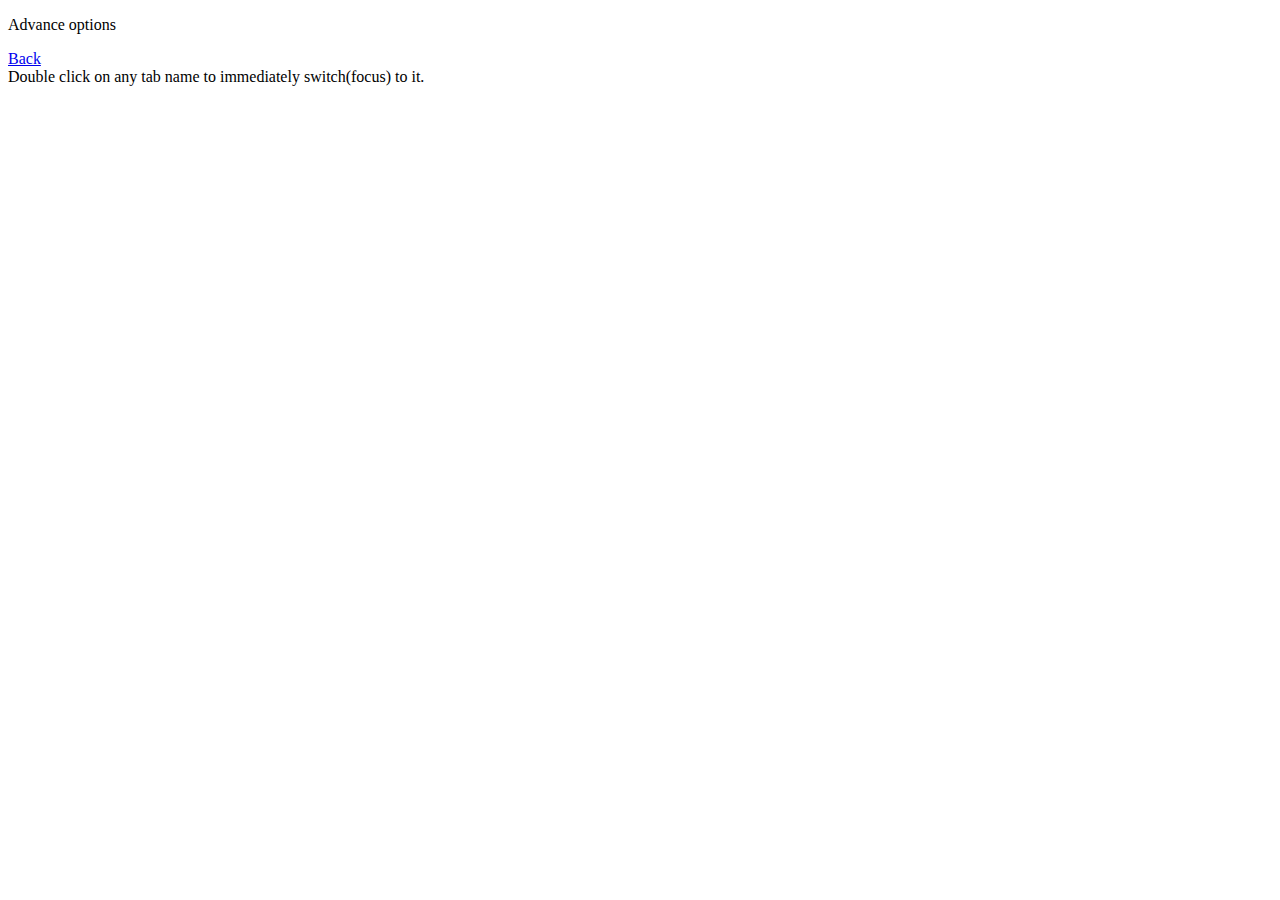
<file: advance.html>
<!DOCTYPE HTML>
<html lang="en">
<head>
	<title>Tab Splitter</title>
	<meta charset="UTF-8">
	<style>
		h1 {
			text-align:center;
			font:bold 20px/53px Helvetica, Arial, sans-serif;
		}
	</style>
</head>
<body>
	<h1></h1>
	<p>Advance options</p>
	
	
	<form>
		<div id="tabitems"></div>
		<a href='popup.html' >Back</a></br>
		 <div id="tipsarea">Double click on any tab name to immediately switch(focus) to it.</div>
		
	</form>
</body>
</html>
</file>
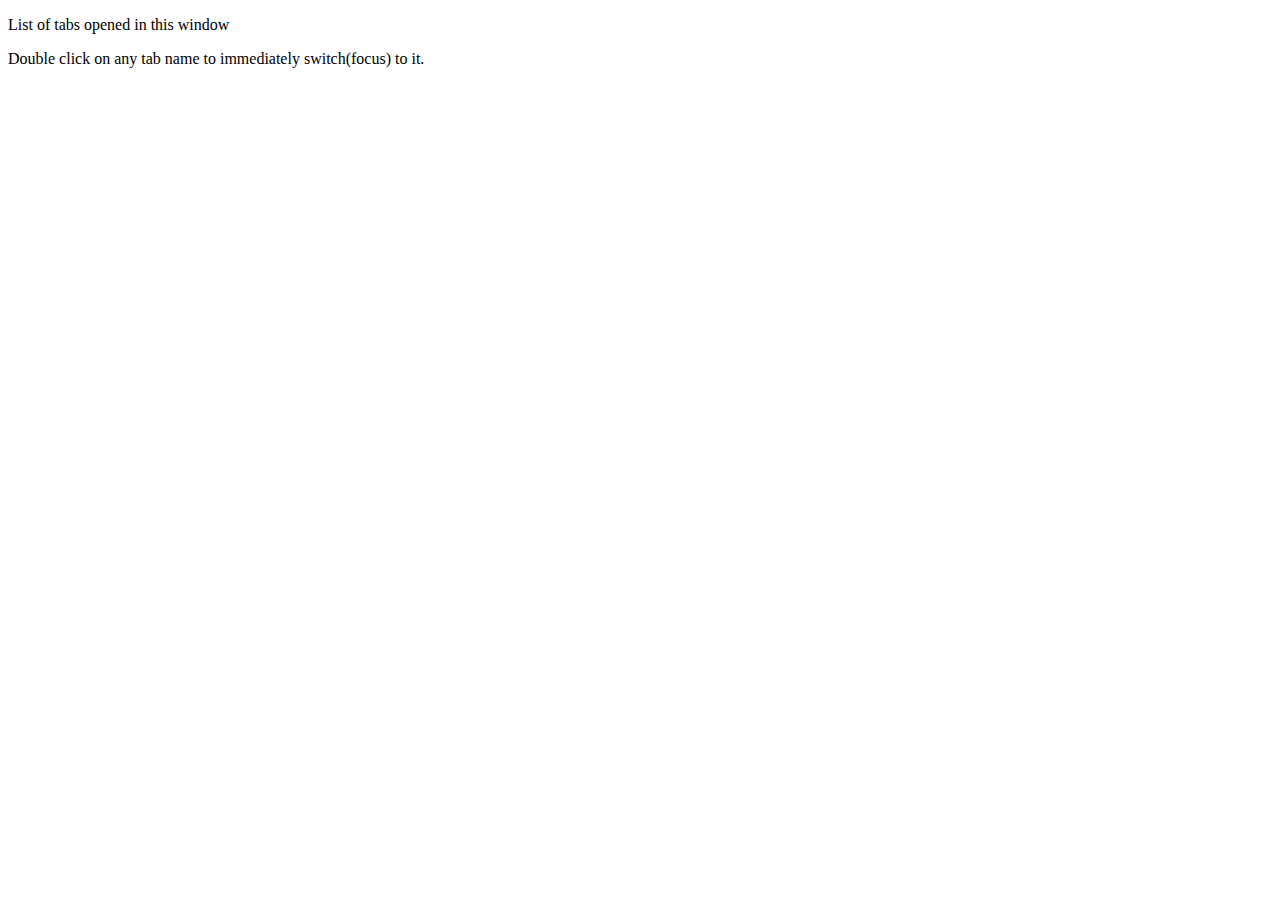
<file: popup.html>
<!DOCTYPE HTML>
<html lang="en">
<head>
	<title>Tab Splitter</title>
	<meta charset="UTF-8">
	<style>
		h1 {
			text-align:center;
			font:bold 20px/53px Helvetica, Arial, sans-serif;
		}
	</style>
</head>
<body>
	<h1></h1>
	<p>List of tabs opened in this window</p>
	<script>
		window.addEventListener("DOMContentLoaded", function() {
			opera.extension.postMessage("init");
		}, false);
	
		function splitIt(tabname){
			var it = document.getElementById("tabs");
			var superlist = new Array();
			for (j = 0; j < it.length; j++){
				if (it.options[j].selected == true){
					superlist.push(it.options[j].value);
				}
			}
			opera.extension.bgProcess.splitTabs(superlist);
		}
		
		function autoSplit(){
			opera.extension.postMessage("auto");
		}
		
		function autoGroupTabs(){
			opera.extension.bgProcess.autoGroupTab();
		}
		
		function ungroupTabs(){
			opera.extension.bgProcess.ungroupTab();
		}
		
		function unpinTabs(){
			opera.extension.bgProcess.unpinTab();
		}
		
		function unpinSelTabs(){
			var it = document.getElementById("tabs");
			var superlist = new Array();
			for (j = 0; j < it.length; j++){
				if (it.options[j].selected == true){
					superlist.push(it.options[j].value);
				}
			}
			opera.extension.bgProcess.unpinSelTab(superlist);
		}
		
		function closeTabs(){
			var it = document.getElementById("tabs");
			var superlist = new Array();
			for (j = 0; j < it.length; j++){
				if (it.options[j].selected == true){
					superlist.push(it.options[j].value);
				}
			}
			opera.extension.bgProcess.closeSelTabs(superlist);
		}
		
		function pinTabs(){
			var it = document.getElementById("tabs");
			var superlist = new Array();
			for (j = 0; j < it.length; j++){
				if (it.options[j].selected == true){
					superlist.push(it.options[j].value);
				}
			}
			opera.extension.bgProcess.pinSelTabs(superlist);
		}
		
		function groupTabs(){
			var it = document.getElementById("tabs");
			var superlist = new Array();
			for (j = 0; j < it.length; j++){
				if (it.options[j].selected == true){
					superlist.push(it.options[j].value);
				}
			}
			opera.extension.bgProcess.groupSelTabs(superlist);
		}
		
		function ungroupSel(){
			var it = document.getElementById("tabs");
			var superlist = new Array();
			for (j = 0; j < it.length; j++){
				if (it.options[j].selected == true){
					superlist.push(it.options[j].value);
				}
			}
			opera.extension.bgProcess.ungroupSelTabs(superlist);
		}
		
		function privateTabs(){
			var it = document.getElementById("tabs");
			var superlist = new Array();
			for (j = 0; j < it.length; j++){
				if (it.options[j].selected == true){
					superlist.push(it.options[j].value);
				}
			}
			opera.extension.bgProcess.privateSelTabs(superlist);
		}
		
		function tabFocus(tabToFocus){
			opera.extension.bgProcess.tabFocus(tabToFocus);
		}
		
		function showAdv(){
			this.location.href = 'advance.html';
		}
		
		function performAction(action){
			var it = document.getElementById("actiontodo");
			switch(action)//it.value)
			 {
			 case 'split':
				splitIt();
			    break;
			 case 'auto':
				autoSplit();
			    break;
			 case 'groupTab':
				groupTabs();
			    break;
			 case 'autoGroup':
				autoGroupTabs();
			    break;
			 case 'ungroup':
				ungroupTabs();
			    break;
			 case 'closeTabs':
				closeTabs();
			    break;
			 case 'pinTabs':
				pinTabs();
			    break;
			case 'unpinSelTabs':
				unpinSelTabs();
			    break;
			case 'unpinTabs':
				unpinTabs();
			    break;
			case 'ungroupSel':
				ungroupSel();
			    break;
			case 'privateTabs':
				privateTabs();
			    break;
			case 'showAdv':
				showAdv();
				break;
			 default:
			  break;
			 }
		}
		
		function showTip(btnName){
			var it = document.getElementById("actiontodo");
			switch(btnName)//it.value)
			 {
			 case 'split':
				document.getElementById("tipsarea").innerHTML = 'Use the Ctrl or Shift key to select tabs, then splits the selected tabs into a new window.';
			    break;
			 case 'auto':
				document.getElementById("tipsarea").innerHTML = 'Automatically splits ALL tabs in this window into individual windows, by domain of the tabs.';
			    break;
			 case 'groupTab':
				document.getElementById("tipsarea").innerHTML = 'Use the Ctrl or Shift key to select tabs, then puts all selected tabs into a tab group.';
			    break;
			 case 'autoGroup':
				document.getElementById("tipsarea").innerHTML = 'Automatically groups ALL tabs in this window into individual groups, by domain of the tabs.';
			    break;
			 case 'ungroup':
				document.getElementById("tipsarea").innerHTML = 'Ungroups ALL tabs in this window into individual tabs.';
			    break;
			 case 'closeTabs':
				document.getElementById("tipsarea").innerHTML = 'Use the Ctrl or Shift key to select tabs, then closes all selected tabs.';
			    break;
			 case 'pinTabs':
				document.getElementById("tipsarea").innerHTML = 'Use the Ctrl or Shift key to select tabs, then pins all selected tabs.';
			    break;
			case 'unpinTabs':
				document.getElementById("tipsarea").innerHTML = 'Unpins ALL tabs in this window.';
			    break;
			case 'unpinSelTabs':
				document.getElementById("tipsarea").innerHTML = 'Use the Ctrl or Shift key to select Pinned tabs, then Unpins Selected tabs in this window.';
			    break;
			case 'ungroupSel':
				document.getElementById("tipsarea").innerHTML = 'Use the Ctrl or Shift key to select tabs, then Ungroups Selected tabs in this window.';
			    break;
			case 'privateTabs':
				document.getElementById("tipsarea").innerHTML = 'Use the Ctrl or Shift key to select tabs, then Privates Selected tabs in this window.';
			    break;
			case 'out':
				document.getElementById("tipsarea").innerHTML = 'Double click on any tab name to immediately switch(focus) to it.';
			    break;
			case 'showAdv':
				document.getElementById("tipsarea").innerHTML = 'Manage opened windows.';
				break;
			 default:
				document.getElementById("tipsarea").innerHTML = 'Double click on any tab name to immediately switch(focus) to it.';
			  break;
			 }
		}
		
		var int;
   
	</script>
	
	<form>
		<div id="tabitems"></div>
		<script>
			var tablistitems = opera.extension.bgProcess.count;
			var selectbox = "<table><TR><TD><SELECT id='tabs' MULTIPLE size=7 style='width: 405px; height: 500px; background-color:#F5F5F5;'>";
			for (i = 0; i < tablistitems.length; i++){
				selectbox += "<OPTION VALUE='"+tablistitems[i].id+"' ondblclick='tabFocus("+tablistitems[i].id+");'></option>";
			}
			var buttonItems = "------Tab Splitting------</br></br>";
			buttonItems += "<button onClick='performAction(\"split\")' onmouseover='showTip(\"split\")' onmouseout='showTip(\"out\")'>Split Selected tabs</button></br>";
			buttonItems += "<button onClick='performAction(\"auto\")' onmouseover='showTip(\"auto\")' onmouseout='showTip(\"out\")'>Auto-Split Tabs</button></br>";
			buttonItems += "</br>------Tab Grouping------</br></br>";
			buttonItems += "<button onClick='performAction(\"groupTab\")' onmouseover='showTip(\"groupTab\")' onmouseout='showTip(\"out\")'>Group Selected Tabs</button></br>";
			buttonItems += "<button onClick='performAction(\"autoGroup\")' onmouseover='showTip(\"autoGroup\")' onmouseout='showTip(\"out\")'>Auto Group All Tabs</button></br>";
			buttonItems += "<button onClick='performAction(\"ungroupSel\")' onmouseover='showTip(\"ungroupSel\")' onmouseout='showTip(\"out\")'>Ungroup Selected Tabs</button></br>";
			buttonItems += "<button onClick='performAction(\"ungroup\")' onmouseover='showTip(\"ungroup\")' onmouseout='showTip(\"out\")'>UnGroup All Tabs</button></br>";
			buttonItems += "</br>------Tab Pinning------</br></br>";
			buttonItems += "<button onClick='performAction(\"pinTabs\")' onmouseover='showTip(\"pinTabs\")' onmouseout='showTip(\"out\")'>Pin Selected Tabs</button></br>";
			buttonItems += "<button onClick='performAction(\"unpinSelTabs\")' onmouseover='showTip(\"unpinSelTabs\")' onmouseout='showTip(\"out\")'>UnPin Selected Tabs</button></br>";
			buttonItems += "<button onClick='performAction(\"unpinTabs\")' onmouseover='showTip(\"unpinTabs\")' onmouseout='showTip(\"out\")'>UnPin All Tabs</button></br>";
			buttonItems += "</br>------Private Tabs------</br></br>";
			buttonItems += "<button onClick='performAction(\"privateTabs\")' onmouseover='showTip(\"privateTabs\")' onmouseout='showTip(\"out\")'>Private Selected Tabs</button></br>";
			buttonItems += "</br>------Tab Closing------</br></br>";
			buttonItems += "<button onClick='performAction(\"closeTabs\")' onmouseover='showTip(\"closeTabs\")' onmouseout='showTip(\"out\")'>Close Selected Tabs</button></br>";			
			//buttonItems += "<button onClick='performAction(\"showAdv\")' onmouseover='showTip(\"showAdv\")' onmouseout='showTip(\"out\")'>Advanced Options</button></br>";			
			//buttonItems += "<br><a href='advance.html' onmouseover='showTip(\"showAdv\")' onmouseout='showTip(\"out\")'>Window Management</a></br>";
			document.write(selectbox+"</select></td><td valign='top'>"+buttonItems+"</td></tr></table>");
			var sel = document.getElementById("tabs");
			var tabGrp = "";
			for (k = 0; k < sel.length; k++){
				//if (tablistitems[k].tabGroup){
				//	tabGrp = "Tab Group: " + tablistitems[k].tabGroup.id;
				//}
				//else{tabGrp = "";}
				sel.options[k].text = tablistitems[k].title; // + " " + tabGrp;
			}
		</script>
		<!--
		<select id='actiontodo'  onchange="showTip()" >
		   <option value="split">Split Selected tabs</option>
		   <option value="auto">Auto-Split Tabs</option>
		   <option value="groupTab">Group Selected Tabs</option>
		   <option value="autoGroup">Auto Group All Tabs</option>
		   <option value="ungroup">UnGroup All Tabs</option>
		   <option value="closeTabs">Close Selected Tabs</option>
		   <option value="pinTabs">Pin Selected Tabs</option>
		   <option value="unpinTabs">UnPin All Tabs</option>
		 </select>
		 <button  onClick="performAction()">Perform</button>  -->
		 <div id="tipsarea">Double click on any tab name to immediately switch(focus) to it.</div>
		
	</form>
</body>
</html>
</file>
